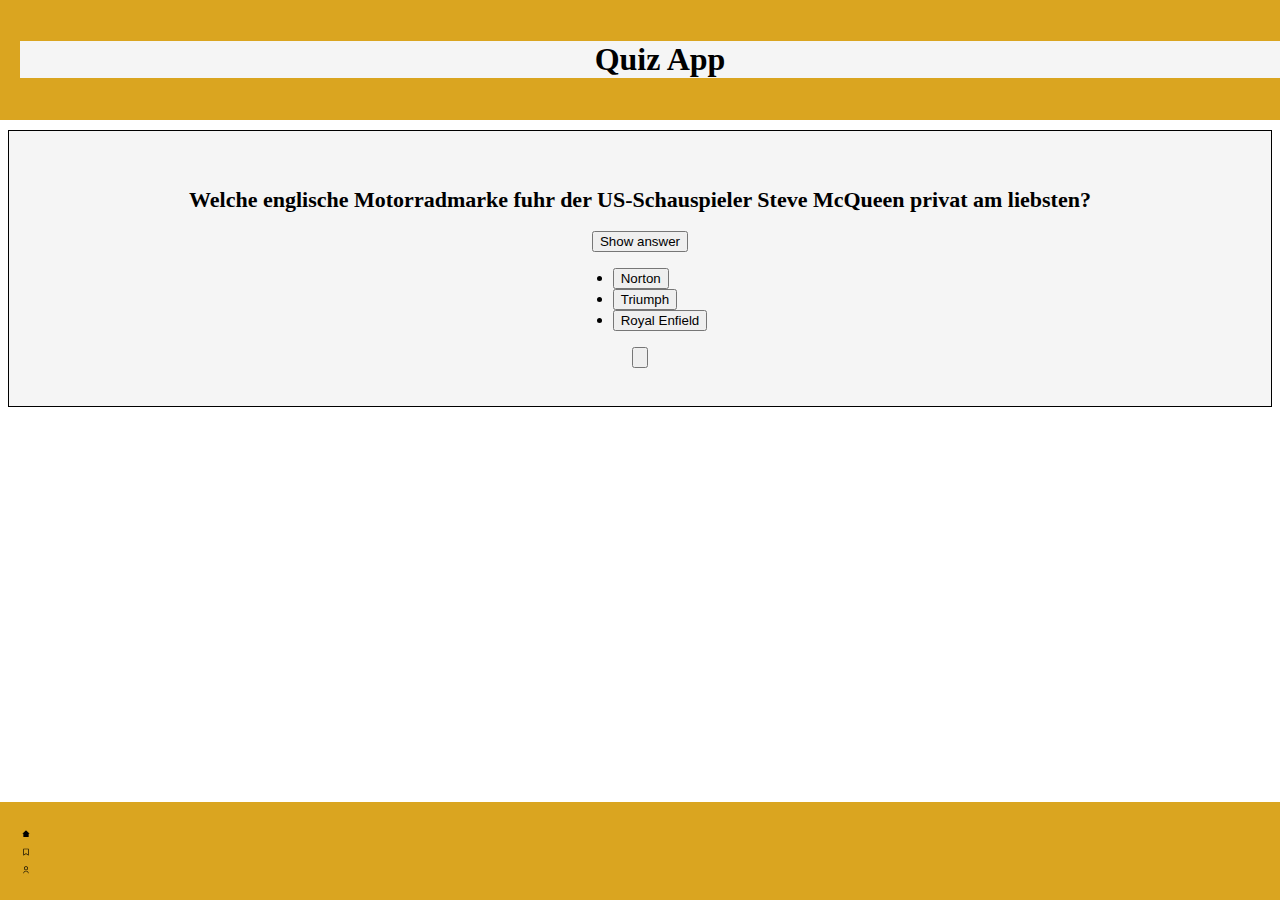
<file: index.html>
<!DOCTYPE html>
<html lang="en">
  <head>
    <meta charset="UTF-8" />
    <meta name="viewport" content="width=device-width, initial-scale=1.0" />
    <title>Homepage</title>
    <link rel="stylesheet" href="/styles.css" />
  </head>

  <body>
    <header class="header">
      <h1 class="header--h1">Quiz App</h1>
    </header>

    <main>
      <section class="card">
        
        <h2 class="card--question">
          Welche englische Motorradmarke fuhr der US-Schauspieler Steve McQueen
          privat am liebsten?
        </h2>
        
        <button class="answer--button">Show answer</button>

        <ul class="card--ul">
          <li class="card__ul--li">
            
            <button class="card__ul__li--button">Norton</button></li>
          <li class="card__ul--li">
            
            <button class="card__ul__li--button">Triumph</button></li>
          <li class="card__ul--li">
            
          <button class="card__ul__li--button">Royal Enfield</button></li>
        </ul>

        <button>   
        <a href="/assets/bookmark-black.svg" class="card--bookmark" aria-label="bookmark">
          <img class="card__bookmark--bookmark-black"
            src="assets/bookmark-black.svg"
            alt="svg bookmark-black"
          />
        </button>
      </section>
    </main>
  <footer>
    <nav class="footer--nav">
      <a href="index.html" class="footer__nav--links" aria-label="go to home page">
        <img class="footer__nav__links--image"
          src="assets/home-black.svg"
          alt="svg of black home-buttom"
        /></a>
      <a href="bookmarks.html" class="footer__nav--links" aria-label="go to bookmarks page">
        <img class="footer__nav__links--image"
          src="assets/bookmark-white.svg"
          alt="svg of bookmark-white"
        /></a>
        <a href="profile.html" class="footer__nav--links" aria-label="go to profile page">
          <img class="footer__nav__links--image"
            src="assets/user-white.svg"
            alt="svg of user user-white"
        /></a>
      </nav>
  </footer>
</body>
</html>
</file>
<file: styles.css>
@import url(CSS/header.css);
@import url(CSS/footer.css);
@import url(CSS/section.css);
@import url(CSS/global.css);
</file>
